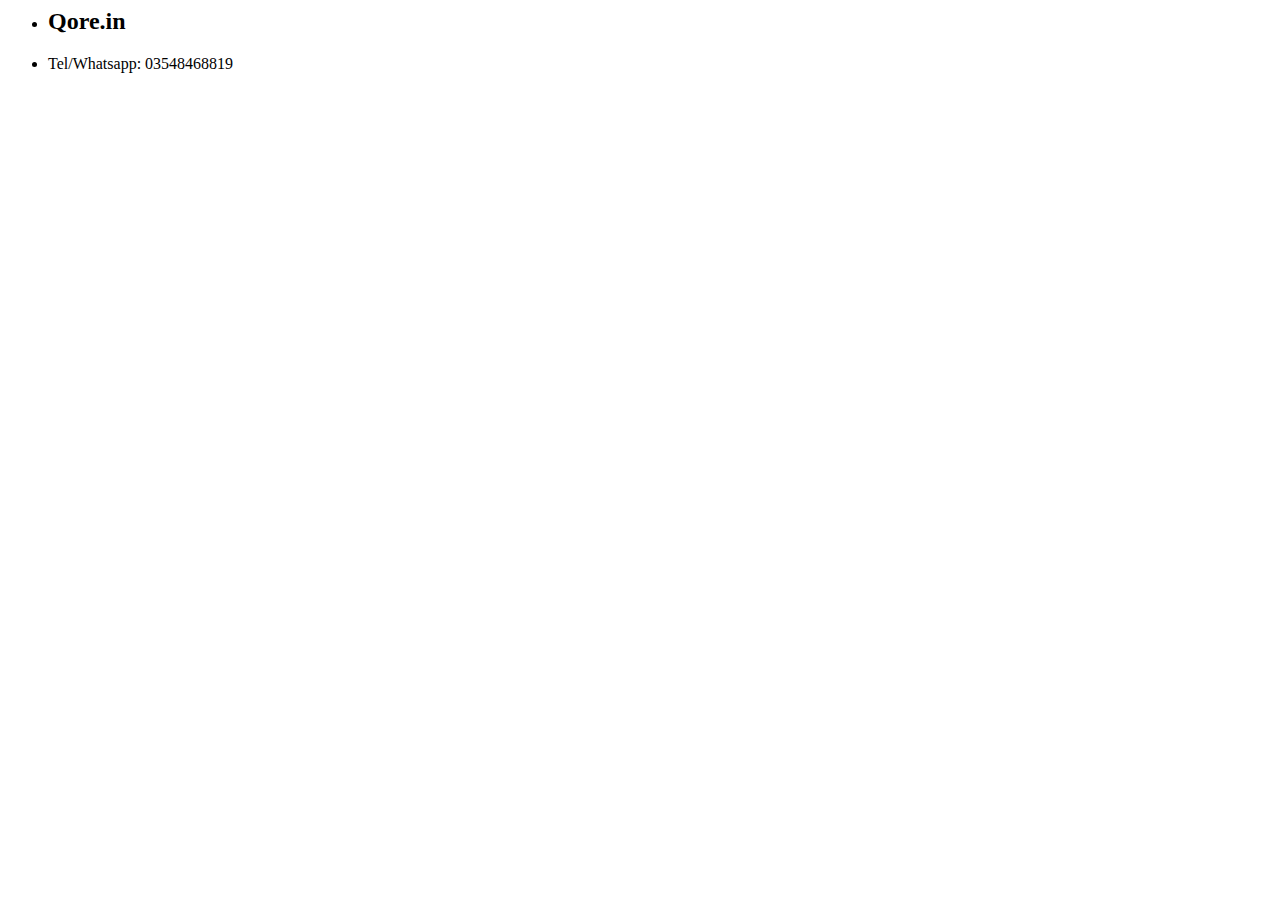
<file: index.html>
<html>
<head>
<style type="text/css" href="styles.css"></style>
</head>
<body>

<div>
<ul>
	<li><h2>Qore.in</h2></li>
	<li>Tel/Whatsapp: 03548468819</li>
</li>
</ul>
</div>

<script async src="https://www.googletagmanager.com/gtag/js?id=UA-172184907-1"></script>
<script>
  window.dataLayer = window.dataLayer || [];
  function gtag(){dataLayer.push(arguments);}
  gtag('js', new Date());
  gtag('config', 'UA-172184907-1');
</script>
</body>
</html>
</file>
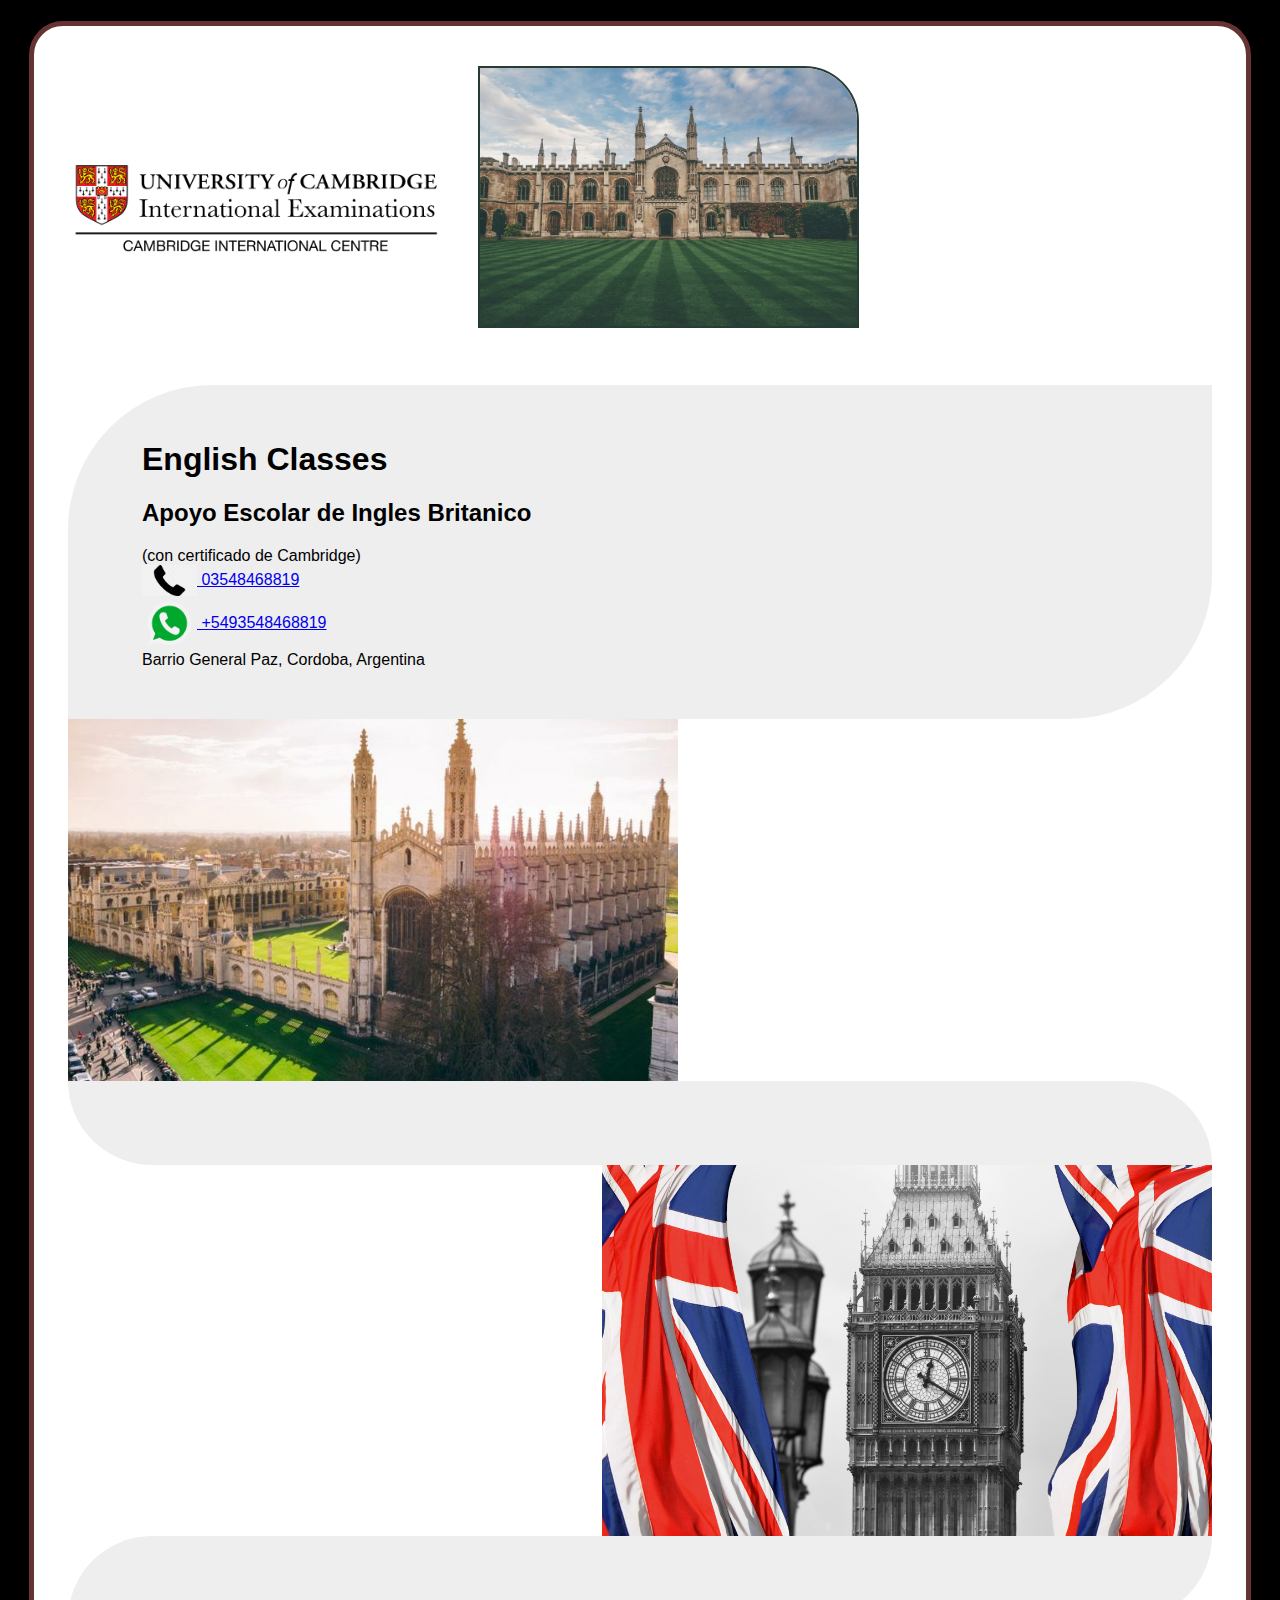
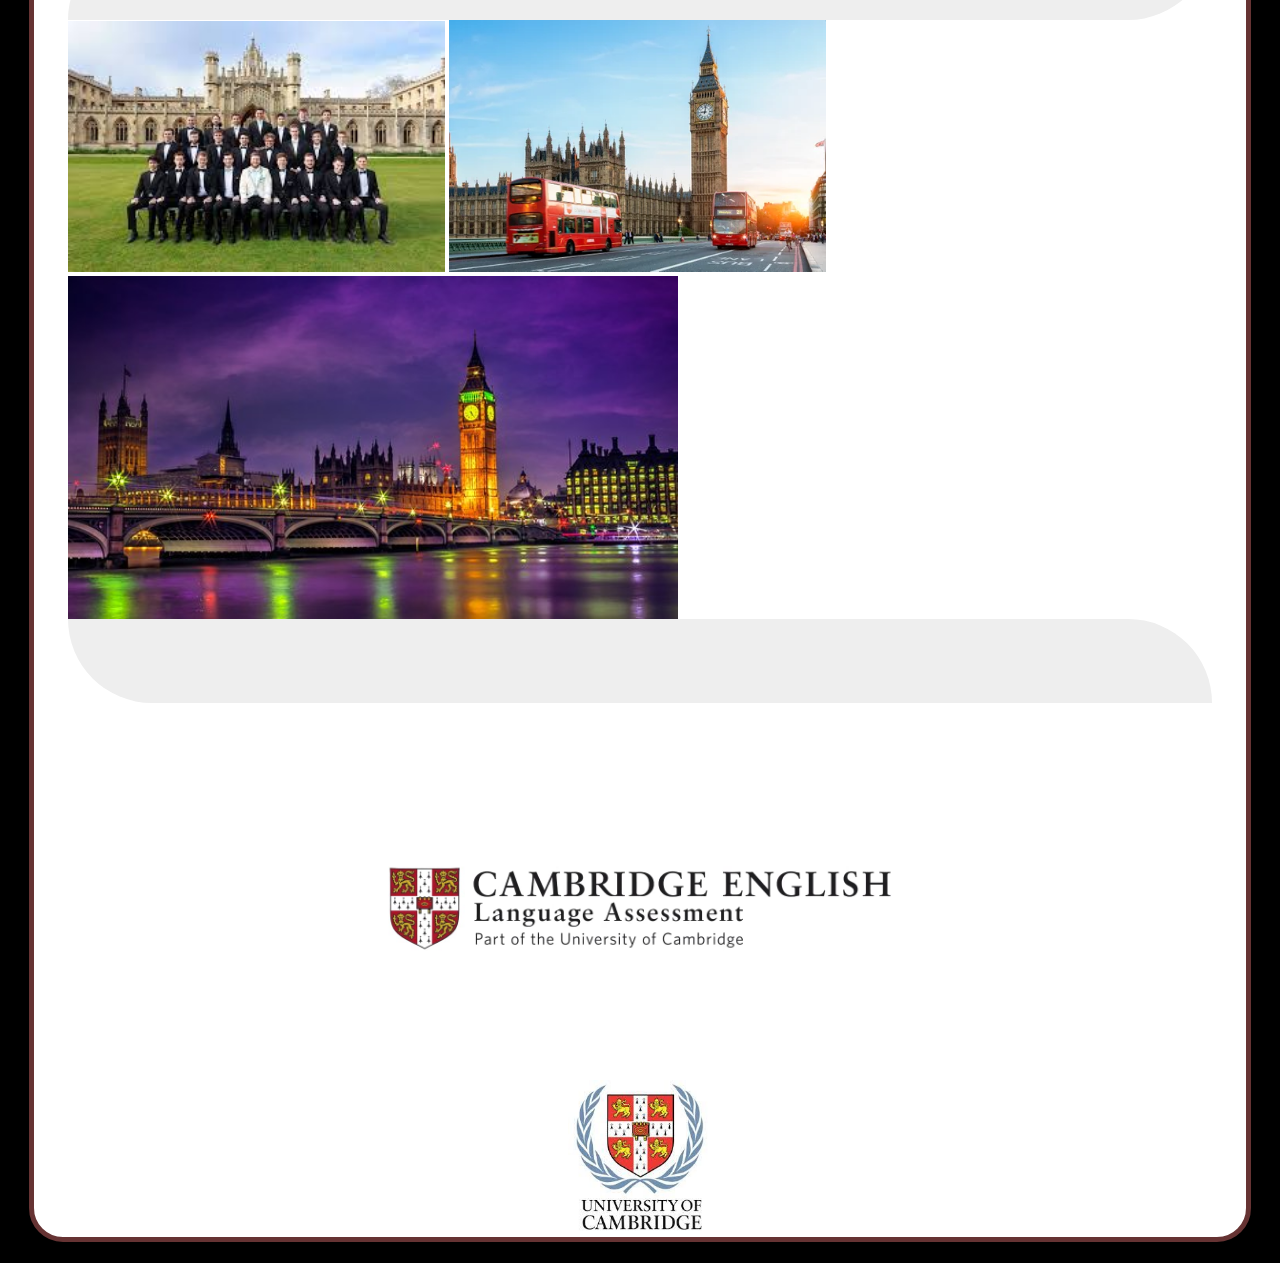
<file: ingles/index.html>
<html>
<head>
<meta keywords="english, cambridge, tutors, espanol, apoyo, escolar, tutoria, classes, clases, ingles, britanico"></meta>
<link rel="stylesheet" href="../styles.css">
<style type="text/css">
</style>
</head>
<body>

<div class="container">

<div class="block1">
<!--
<img src="images/cambridge/logo/university-of-cambridge-logo.png" />
<img src="images/cambridge/logo/index.png" />
-->
<!--<img src="images/cambridge/logo/logo-index.png" />-->
<img class="w13" src="images/cambridge/logo/university-of-cambridge-international-examinations-cambridge-international-centre-vector-logo.png" />

<!-- #bg black <img src="images/cambridge/logo/logo-bg-black-images.png" />-->
<img id="cmb" class="w13" src="images/cambridge/cambridgeuni.jpg" />
</div>

<div class="block2">

<div class="block2-1">
<ul>
	<li><h1>English Classes</h1></li>
	<li><h2>Apoyo Escolar de Ingles Britanico</h2></li>
	<li>    (con certificado de Cambridge)</li>
	<li class="tel"> <a href="tel:03548468819"><img class="w9" title="Phone" alt="Phone" src="images/icons/phone-02.png" /> 03548468819 </a></li>
	<li class="tel"> <a href="https://wa.me/5493548468819"><img class="w9" title="Whatsapp" alt="Whatsapp" src="images/icons/Whatsapp-512-01.webp" /> +5493548468819 </a></li>
	<li class="tel"> Barrio General Paz, Cordoba, Argentina</li>
</ul>

<!--<img class="w9" src="images/icons/phone-01.png" />-->
<!--<img class="w9" src="images/icons/phone-03.png" />-->
<!--<img class="w9" src="images/icons/whatsapp-02.png" />-->

</div>

<img src="images/cambridge/HEC-Fully-Funded-PhD-Scholarships-for-University-of-Cambridge-in-UK.jpg" />

<div class="block2-2">
<ul>
	<!--<li></li>-->
</ul>
</div>

<div style="margin: 0px 0 0 0; text-align: right;">
<img src="images/Dollarphotoclub_85944226-e1439547410806.jpg" />
</div>

<div class="block2-1">
<ul>
	<!--<li></li>-->
</ul>
</div>

<!--<img src="images/unionjack_393637.png" />-->

<!--<img src="images/Dollarphotoclub_85944226-e1439547410806-600x365.jpg" />-->
<img class="w13" src="images/cambridge/images.jpeg" />
<img class="w13" src="images/GettyImages-174726708.jpg" />
<img src="images/atardecer-en-londres.jpg" />

<div class="block2-2">
<ul>
	<!--<li></li>-->
</ul>
</div>

<!---
<img class="w13" src="images/big-ben.jpg" />
<!- -<img class="w13" src="images/images-2.jpeg" />- ->
<img class="w13" src="images/images-3.jpeg" />
<img class="w12" src="images/images-4.jpeg" />

<img class="w13" src="images/images.jpeg" />
<img src="images/unnamed.jpg" />

<img src="images/queen/Dollarphotoclub_85944226-e1439547410806.jpg" />
<!- -<img src="images/queen/a63b-hyeztys0894159.jpg" />- ->
<img class="w11" src="images/queen/images-2.jpeg" />
<img class="w12 border" src="images/queen/images.jpeg" />
-->

</div>

<div class="block3 w100pc">
	<div><img src="images/cambridge/logo/logo-cambridge.jpg" /></div>
	<div><img class="w11" src="images/cambridge/logo/42052103233f42bd3efabc68d0e11b8f.jpg" /></div>
</div>

</div>

<script async src="https://www.googletagmanager.com/gtag/js?id=UA-172184907-1"></script>
<script>
  window.dataLayer = window.dataLayer || [];
  function gtag(){dataLayer.push(arguments);}
  gtag('js', new Date());
  gtag('config', 'UA-172184907-1');
</script>
</body>
</html>
</file>
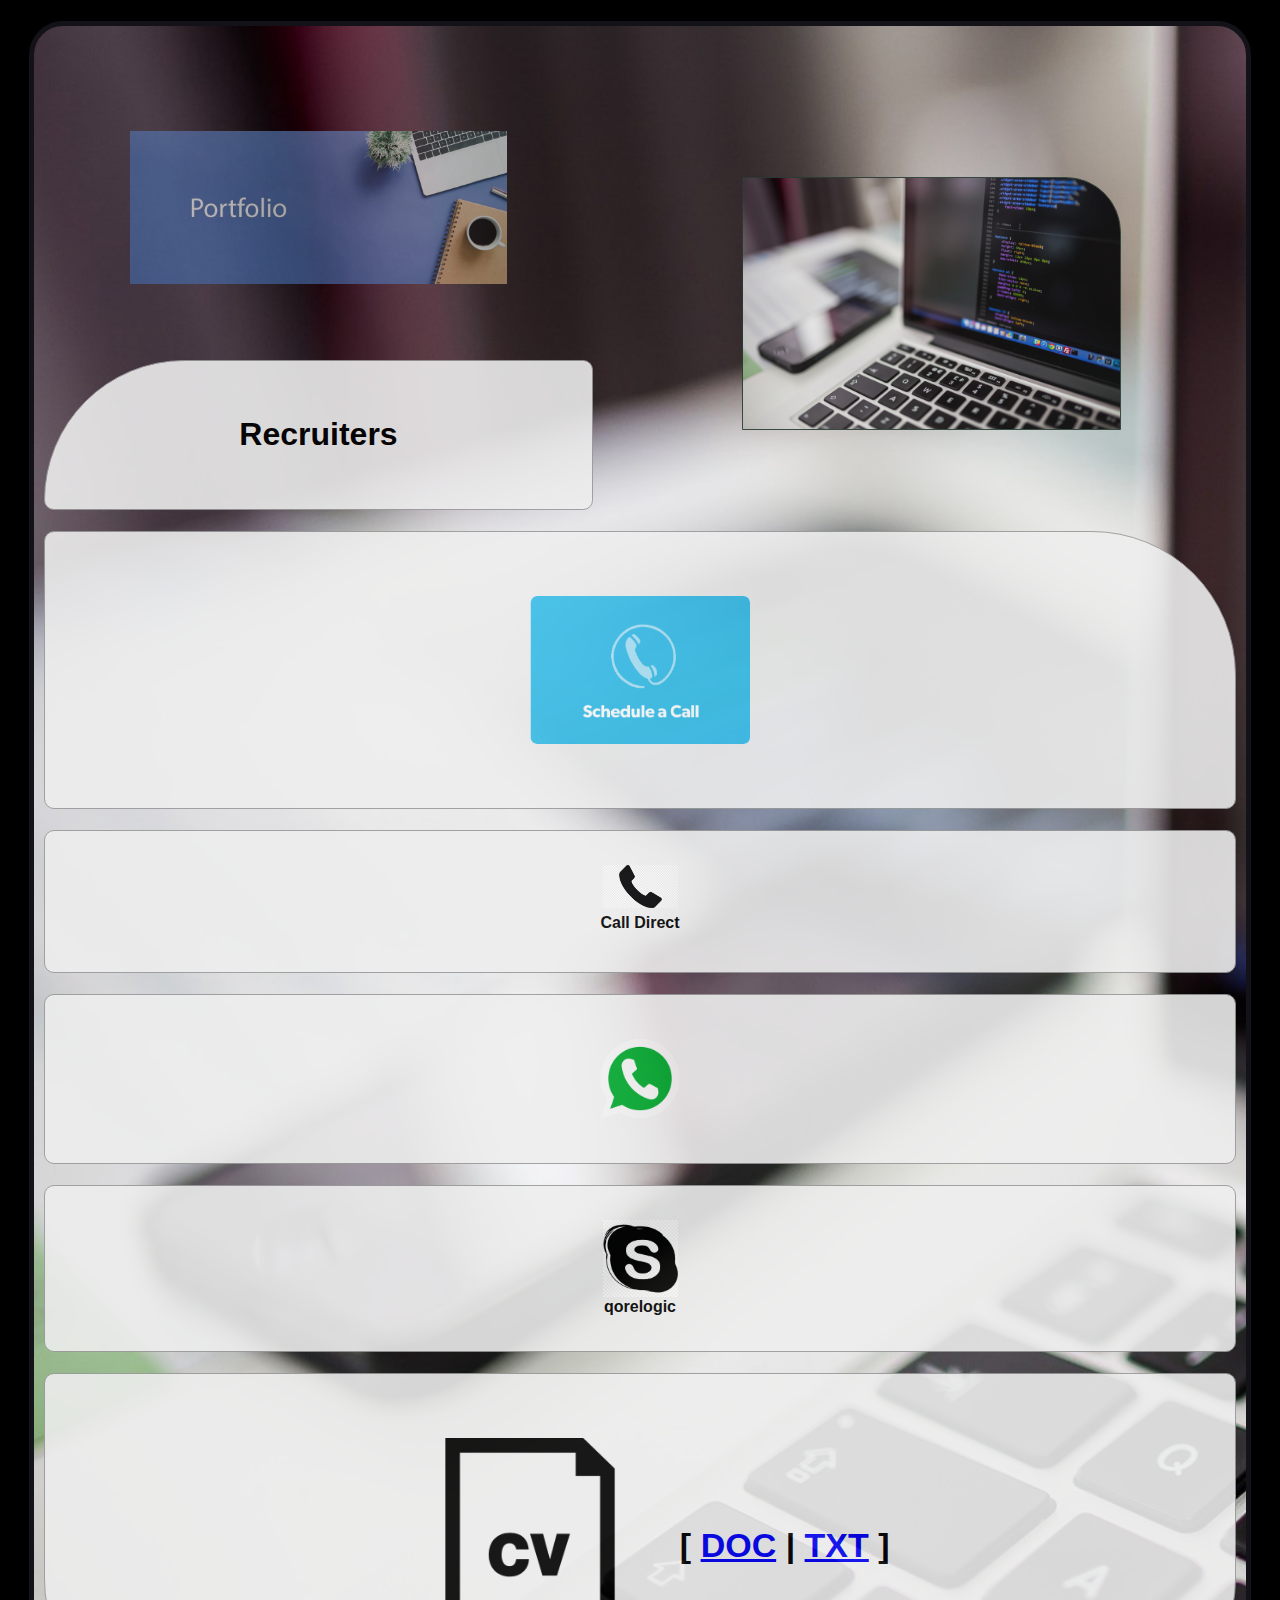
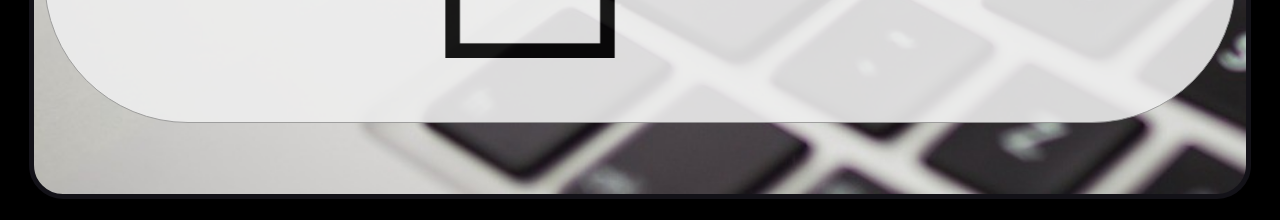
<file: recruiters/index.html>
<html>
<head>
<meta keywords="english, cambridge, tutors, espanol, apoyo, escolar, tutoria, classes, clases, ingles, britanico"></meta>
<link rel="stylesheet" href="../styles.css">
<link rel="stylesheet" href="styles.css">
<style type="text/css">
</style>
</head>
<body>

<div class="container">

<!--	<div class="grid-container0">
		<div class="grid-item g1">1</div>
		<div class="grid-item g2">2</div>
		<div class="grid-item g3">3</div>
		<div class="grid-item g4">4</div>
		<div class="grid-item g5">5</div>
		<div class="grid-item g6">6</div>
		<div class="grid-item g7">7</div>
		<div class="grid-item g8">8</div>
		<!--<div class="grid-item g9">9</div>- ->
	</div> -->


<!---<div class="block1">
<img class="w13" src="images/portfolio/1-OlgqUIhvl5-9dZISlZ2-yQ.jpeg " />
<img id="cmb" class="w13" src="images/book/book-002.jpeg" />
</div>-->

	<div class="grid-container1">

		<div class="grid-item g1">
			<img class="w13" src="images/portfolio/1-OlgqUIhvl5-9dZISlZ2-yQ.jpeg " />
		</div>
		<div class="grid-item g2">
			<img id="cmb" class="w13" src="images/book/book-002.jpeg" />
		</div>
		<div class="grid-item g3a">
<!--
<div class="block2">
-->

<!--
<div class="block2-1">
<ul>
	<li></li>
	<li></li>
	<li></li>
	<li></li>
	<li></li>
	<li></li>
</ul>
</div>
-->

<!--
</div>
-->
		</div>
		<div class="block2-1 grid-item g3">
			<!-- <li><h2></h2></li>  -->
			<h1>Recruiters</h1>
		</div>

		<div class="block2-1 grid-item g4">
			<span class="call">    <a href="https://calendly.com/kiiza"><img src="images/icons/calendar/schedule-call-icon-4.png" /> </a> </span>
			<!--<span>  If you wish to schedule an appointment my <a href="https://calendly.com/kiiza/15min">Calendar Invite is here</a> </span>-->
		</div>
		<div class="block2-1 grid-item g5">
			<span class="tel">
				<a href="tel:+5493548468819"><img class="w9" title="Call Direct" alt="Call Direct" src="images/icons/phone-02.png" /></a> <br />
				<a href="tel:+5493548468819">Call Direct</a>
			</span>
		</div>
		<div class="block2-1 grid-item g6">
			<span class="tel wsp">
				<a href="https://wa.me/5493548468819"><img class="w9" title="Whatsapp" alt="Whatsapp" src="images/icons/Whatsapp-512-01.webp" /></a> <br />
				<!--<a href="https://wa.me/5493548468819">+5493548468819</a>-->
			</span>
		</div>
		<div class="block2-1 grid-item g7">
			<span class="tel skp">
				<a href="skype:qorelogic"><img class="w9" title="Skype" alt="Skype" src="images/icons/skype/skype-001.png" /></a> <br />
				<a href="skype:qorelogic">qorelogic</a>
			</span>			
		</div>
		<div class="block2-1 grid-item g8">		
			<span class=""> 
				<span class="cv" title="CV" alt="CV">
					<img src="images/icons/cv/cv-004.png" /> [ <a href="http://www.qore.in/recruiters/assets/cv_KyelemaPisana_en.doc">DOC</a> | 
					<a href="http://www.qore.in/recruiters/assets/cv_KyelemaPisana_en.txt">TXT</a> ]
				</span>
			</span>
		</div>
	</div> 
<!--<img class="w9" src="images/icons/phone-01.png" />-->
<!--<img class="w9" src="images/icons/phone-03.png" />-->
<!--<img class="w9" src="images/icons/whatsapp-02.png" />-->


<script async src="https://www.googletagmanager.com/gtag/js?id=UA-172184907-1"></script>
<script>
  window.dataLayer = window.dataLayer || [];
  function gtag(){dataLayer.push(arguments);}
  gtag('js', new Date());
  gtag('config', 'UA-172184907-1');
</script>
</body>
</html>
</file>
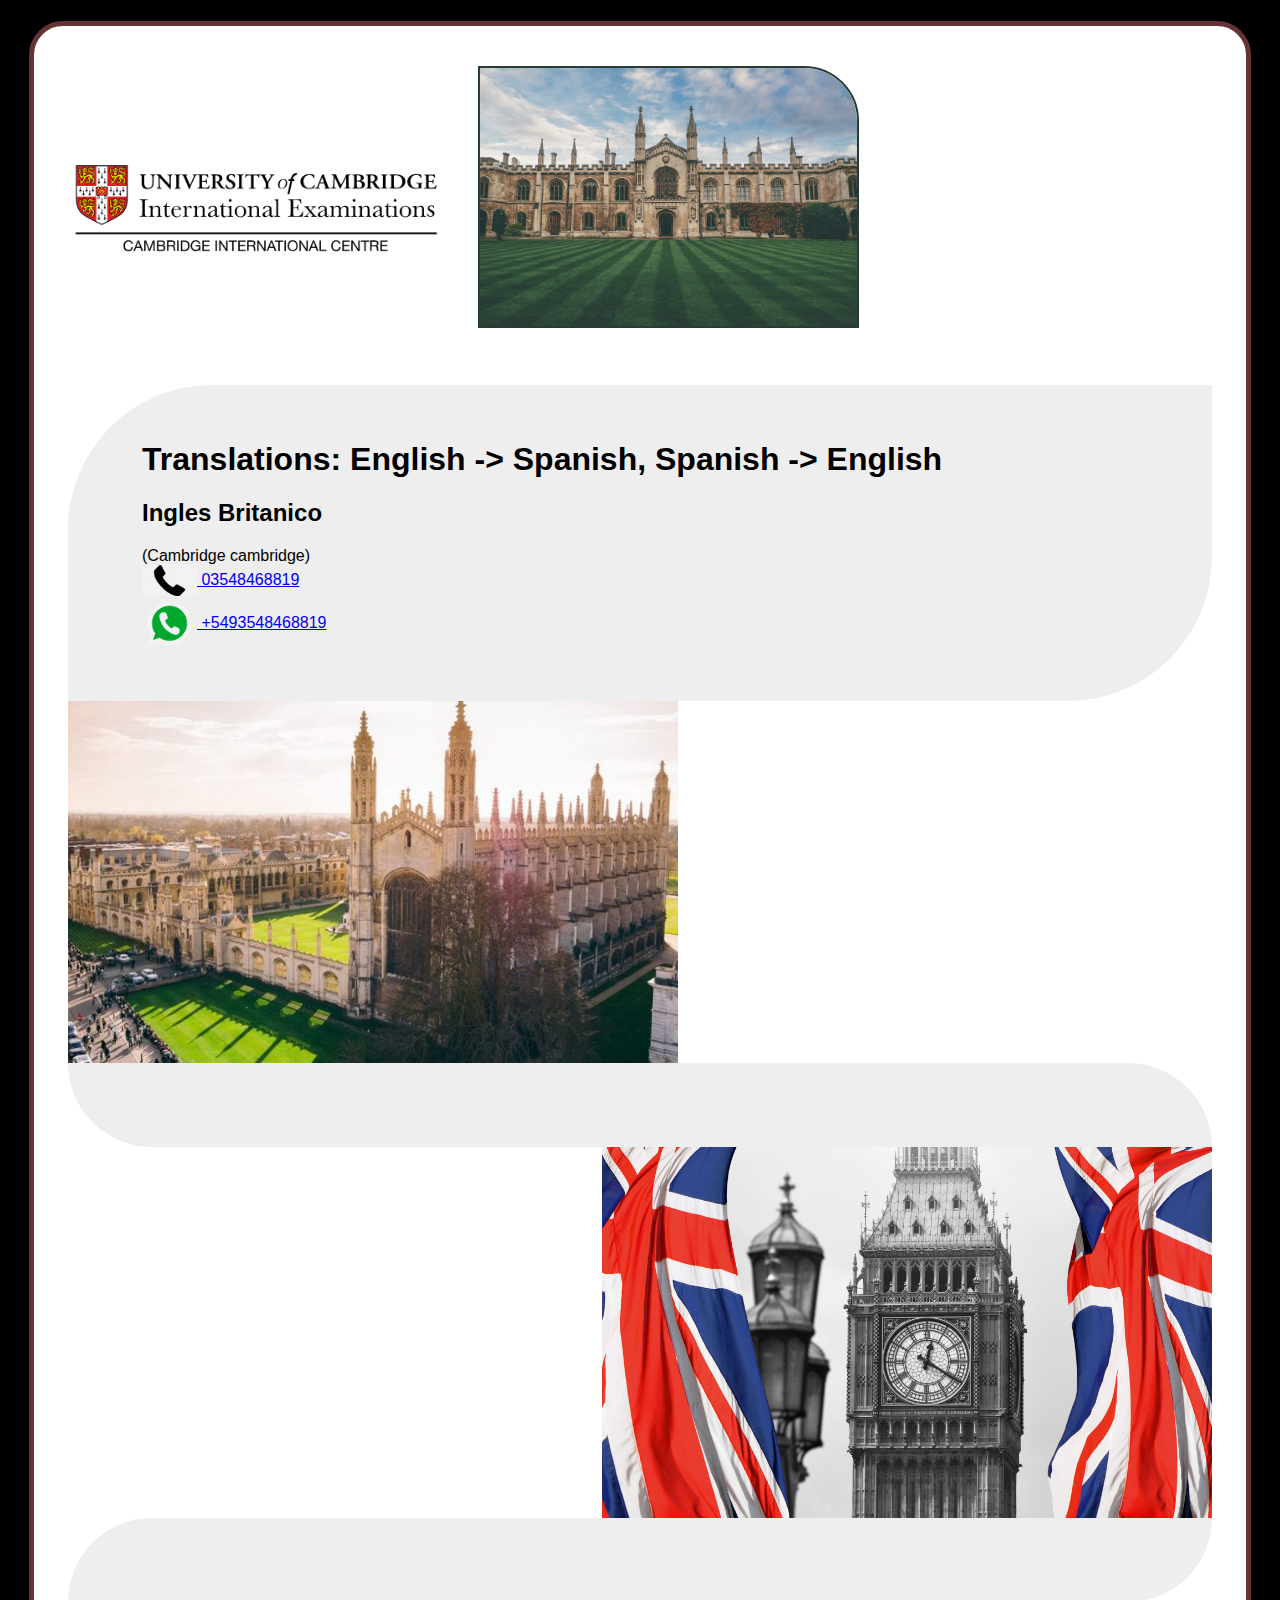
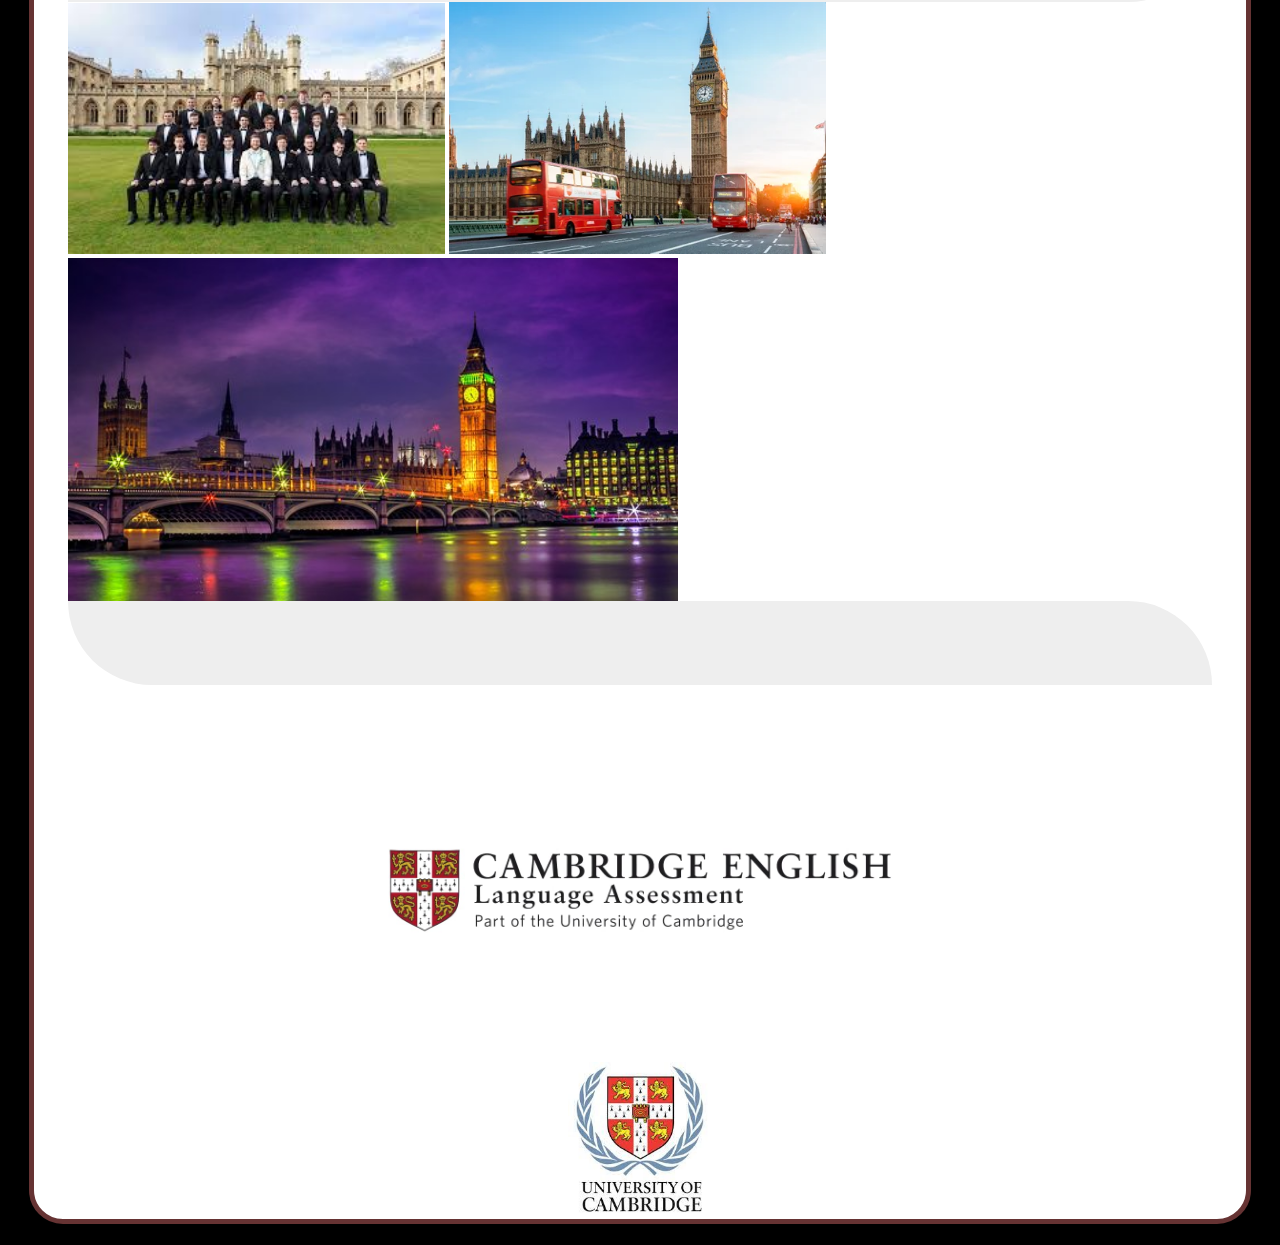
<file: translations/index.html>
<html>
<head>
<meta keywords="english, cambridge, tutors, espanol, apoyo, escolar, tutoria, classes, clases, ingles, britanico"></meta>
<link rel="stylesheet" href="../styles.css">
<style type="text/css">
</style>
</head>
<body>

<div class="container">

<div class="block1">
<!--
<img src="images/cambridge/logo/university-of-cambridge-logo.png" />
<img src="images/cambridge/logo/index.png" />
-->
<!--<img src="images/cambridge/logo/logo-index.png" />-->
<img class="w13" src="images/cambridge/logo/university-of-cambridge-international-examinations-cambridge-international-centre-vector-logo.png" />

<!-- #bg black <img src="images/cambridge/logo/logo-bg-black-images.png" />-->
<img id="cmb" class="w13" src="images/cambridge/cambridgeuni.jpg" />
</div>

<div class="block2">

<div class="block2-1">
<ul>
	<li><h1>Translations: English -> Spanish, Spanish -> English</h1></li>
	<li><h2>Ingles Britanico</h2></li>
	<li>    (Cambridge cambridge)</li>
	<li class="tel"> <a href="tel:03548468819"><img class="w9" title="Phone" alt="Phone" src="images/icons/phone-02.png" /> 03548468819 </a></li>
	<li class="tel"> <a href="https://wa.me/5493548468819"><img class="w9" title="Whatsapp" alt="Whatsapp" src="images/icons/Whatsapp-512-01.webp" /> +5493548468819 </a></li>
</ul>

<!--<img class="w9" src="images/icons/phone-01.png" />-->
<!--<img class="w9" src="images/icons/phone-03.png" />-->
<!--<img class="w9" src="images/icons/whatsapp-02.png" />-->

</div>

<img src="images/cambridge/HEC-Fully-Funded-PhD-Scholarships-for-University-of-Cambridge-in-UK.jpg" />

<div class="block2-2">
<ul>
	<!--<li></li>-->
</ul>
</div>

<div style="margin: 0px 0 0 0; text-align: right;">
<img src="images/Dollarphotoclub_85944226-e1439547410806.jpg" />
</div>

<div class="block2-1">
<ul>
	<!--<li></li>-->
</ul>
</div>

<!--<img src="images/unionjack_393637.png" />-->

<!--<img src="images/Dollarphotoclub_85944226-e1439547410806-600x365.jpg" />-->
<img class="w13" src="images/cambridge/images.jpeg" />
<img class="w13" src="images/GettyImages-174726708.jpg" />
<img src="images/atardecer-en-londres.jpg" />

<div class="block2-2">
<ul>
	<!--<li></li>-->
</ul>
</div>

<!---
<img class="w13" src="images/big-ben.jpg" />
<!- -<img class="w13" src="images/images-2.jpeg" />- ->
<img class="w13" src="images/images-3.jpeg" />
<img class="w12" src="images/images-4.jpeg" />

<img class="w13" src="images/images.jpeg" />
<img src="images/unnamed.jpg" />

<img src="images/queen/Dollarphotoclub_85944226-e1439547410806.jpg" />
<!- -<img src="images/queen/a63b-hyeztys0894159.jpg" />- ->
<img class="w11" src="images/queen/images-2.jpeg" />
<img class="w12 border" src="images/queen/images.jpeg" />
-->

</div>

<div class="block3 w100pc">
	<div><img src="images/cambridge/logo/logo-cambridge.jpg" /></div>
	<div><img class="w11" src="images/cambridge/logo/42052103233f42bd3efabc68d0e11b8f.jpg" /></div>
</div>

</div>

<script async src="https://www.googletagmanager.com/gtag/js?id=UA-172184907-1"></script>
<script>
  window.dataLayer = window.dataLayer || [];
  function gtag(){dataLayer.push(arguments);}
  gtag('js', new Date());
  gtag('config', 'UA-172184907-1');
</script>
</body>
</html>
</file>
<file: styles.css>
body {
	font-family: Arial;
	/*color: #FFF;*/
	background-color: #000;
}

img {
	width: 610px !important;
	/*width: 300px;*/
}

.w1  { width: 1px !important; }
.w2  { width: 2px !important; }
.w3  { width: 3px !important; }
.w4  { width: 5px !important; }
.w5  { width: 8px !important; }
.w6  { width: 13px !important; }
.w7  { width: 21px !important; }
.w8  { width: 34px !important; }
.w9  { width: 55px !important; }
.w10 { width: 89px !important; }
.w11 { width: 144px !important; }
.w12 { width: 233px !important; }
.w13 { width: 377px !important; }
.w14 { width: 610px !important; }
.w100pc { 
	width: 100% !important; text-align: center; }

.border { 
	border: solid 1px #000; }

.container {
	background: #fff; margin: 21px; border-radius: 34px; border: solid #633 5px }

.block2-1, .block2-2 { 
	background: #eee; }

.block1, .block2, .block33, .block2-1, .block2-2 { 
	padding: 34px; }

.block2-1 { 
	border-radius: 144px   0   144px   0  ; }

.block2-2 { 
	border-radius: 0     144px   0   144px; }

#cmb {
	border-radius: 0px 55px 0px 0px; margin: 6px 29px -15px 29px; 
	/*border: solid 7px #34443a;*/ 
	border: solid 2px #273c33; 
	}

.tel img {
	vertical-align: middle; }

.call img {
	width: 220px !important; margin: 30px; vertical-align: middle; }

.cv   img {
	width: 220px !important; margin: 30px; vertical-align: middle; }
	
ul li {
	list-style: none; }
</file>
<file: recruiters/styles.css>
/* markers */
/*.grid-container0, .grid-container1 {
	border: solid 1px blue; }
.grid-container0 .grid-item, .grid-container1 .grid-item {
	border: solid 1px red; }
.grid-container1 .grid-item {
	border: solid 1px #ddd; }*/
/* end markers */

.container {
	border: solid 5px #131218 !important;
	padding: 0px 10px;
	}

.grid-item {
	text-align:center;
}

.g3 { 
	border-radius: 144px 10px 10px 10px; }
.g4 { 
	border-radius: 10px 144px 10px 10px; }
.g5, .g6, .g7 { 
	border-radius: 10px 10px 10px 10px; }
.g8 { 
	border-radius: 10px 10px 144px 144px; }

.block2-2 { 
	border-radius: 0     144px   0   144px; }

.block2-1, .block2-2 { border: solid 1px #999; }

/* grid 0 */
.grid-container0 {
	/*display: grid;*/
	/*display: inline-grid;*/
	
	display: grid;
	grid-template-columns: auto auto auto;
	grid-template-rows: 55px 89px 34px;
	  
	/*justify-content: space-evenly;
	justify-content: space-around;
	justify-content: space-between;
	/*justify-content: center;
	/*justify-content: start;
	/*justify-content: end;*/
	
	grid-column-gap: 21px;
	grid-row-gap: 13px;
	grid-gap: 21px 34px;

	width: 100%;
	} 
  
.grid-container0 .grid-item {
	border: solid 1px #ddd;
	align-content: center !important;
	}

.grid-container0 .g1 {
	/*grid-column-start: 1;
	grid-column-end: 3;*/

	/*grid-row-start: 1;
	grid-row-end: 3;*/
	
	/*grid-column: 1 / span 1;
	grid-row: 1 / span 4;*/
} 

.grid-container0 .g4 {
   grid-area: 1 / 2 / span 2 / span 1;
}

.grid-container0 .g9 {
	grid-column: 1 / span 2;
}

/* grid 1 */
.grid-container1 {
	margin: 50px 0px;
	width: 100%;
	/*display: grid;*/
	/*display: inline-grid;*/
	
	display: grid;
	grid-template-columns: auto auto;
	grid-template-rows: 263px auto;
	  
	/*justify-content: space-evenly;
	justify-content: space-around;
	justify-content: space-between;
	/*justify-content: center;
	/*justify-content: start;
	/*justify-content: end;*/
	
	grid-column-gap: 21px;
	grid-row-gap: 13px;
	grid-gap: 21px 34px;

	} 
  
.grid-container1 .grid-item {
	align-content: center !important;
	/*padding:10px;*/
	}


.grid-container1 .g1 {
	/*grid-column-start: 1;
	grid-column-end: 3;*/

	/*grid-row-start: 1;
	grid-row-end: 3;*/
	
	/*grid-column: 1 / span 1;
	grid-row: 1 / span 4;*/
} 

.grid-container1 .g2 { grid-area: 1 / 2 / span 2 / span 1; }
.grid-container1 .g3 { grid-area: 2 / 1 / span 1 / span 1; }
.grid-container1 .g4 { grid-area: 3 / 1 / span 1 / span 2; }
.grid-container1 .g5 { grid-area: 4 / 1 / span 1 / span 2; }
.grid-container1 .g6 { grid-area: 5 / 1 / span 1 / span 2; }
.grid-container1 .g7 { grid-area: 6 / 1 / span 1 / span 2; }
.grid-container1 .g8 { grid-area: 7 / 1 / span 1 / span 2; }


#cmb {
	border-radius: 0px 55px 0px 0px; 
	margin: 6px 29px -15px 29px;
	/*border: solid 7px #34443a;*/ 
	border: solid 1px #273c33;
	}

.g1 .w13   { opacity: 0.72; }
.grid-item { opacity: 0.89; }

.container {
background-image: url("images/book/book-002.jpeg");
background-size: cover;
background-clip: border-box;
background-position: left;
}
/*.g2 { background-image: url("images/book/book-002.jpeg"); }*/


.tel a {
	text-decoration: none;
	color: #000;
}
.tel {
	font-weight: bold;
	line-height: 30px !important;
}
.skp {
	line-height: 20px !important;
}
.tel img {
	width: 75px !important;
}
.wsp img {
	width: 100px !important;
}
.skp img {
	width: 75px !important;
}
.cv { 
	font-size: 34px;
	font-weight: bold;
	}
</file>
